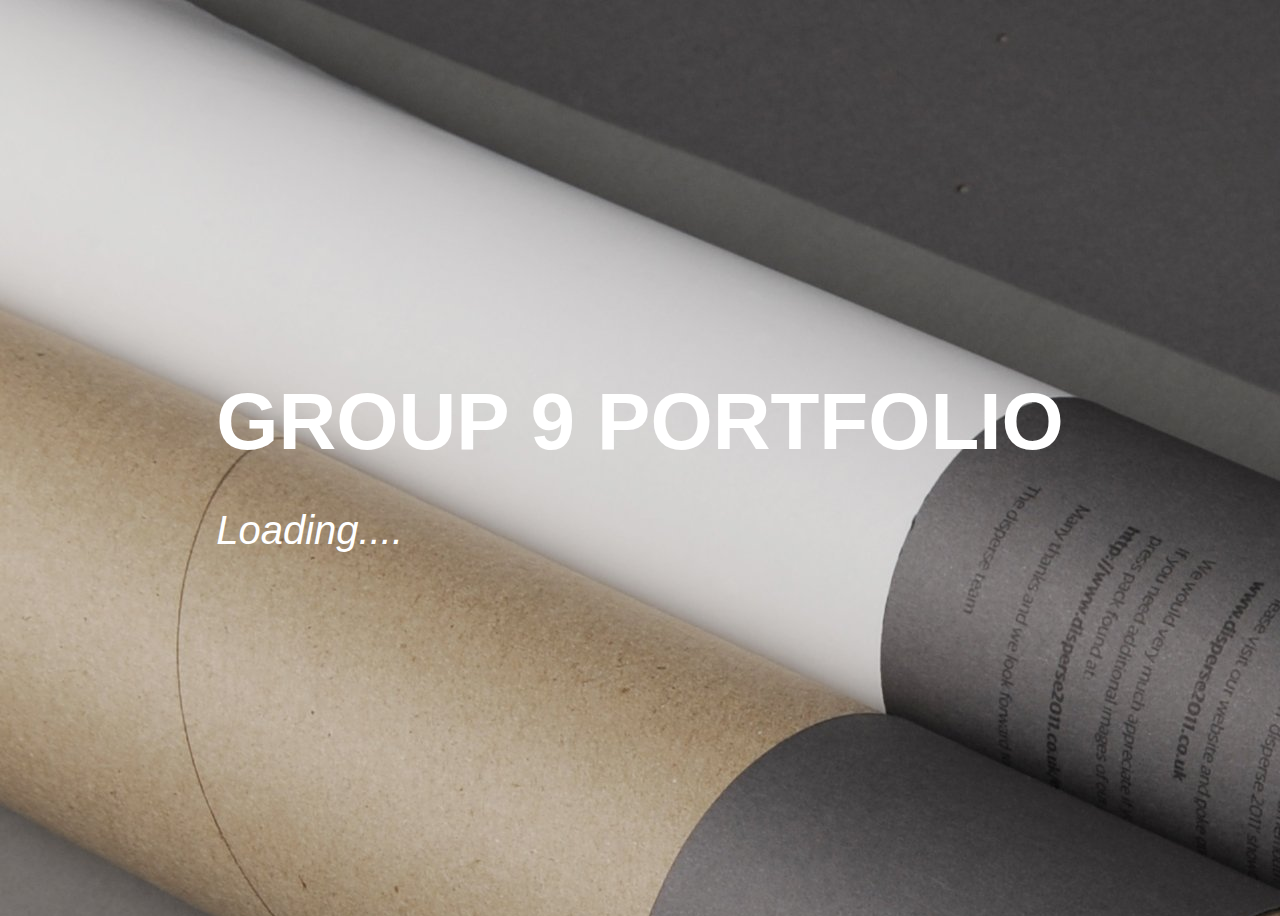
<file: GROUP_9_PORTFOLIO_BSIT-2D/index.html>
<!DOCTYPE html>
<html>
<head>
  <meta charset="utf-8">
  <meta name="viewport" content="width=device-width, initial-scale=1">
  <title>Welcome</title>
 <link rel="stylesheet" href="main.css">

</head>
<body>
<div class="welcome-container">
    <h1>GROUP 9 PORTFOLIO </h1>
    <p class="loading-text">Loading....</p>
  </div>

    <script>
    setTimeout(() => {
      document.body.classList.add('fade-out');
      setTimeout(() => {
        window.location.href = "home.html";
      }, 1000); 
    }, 10000);
  </script>
</body>
</html>
</file>
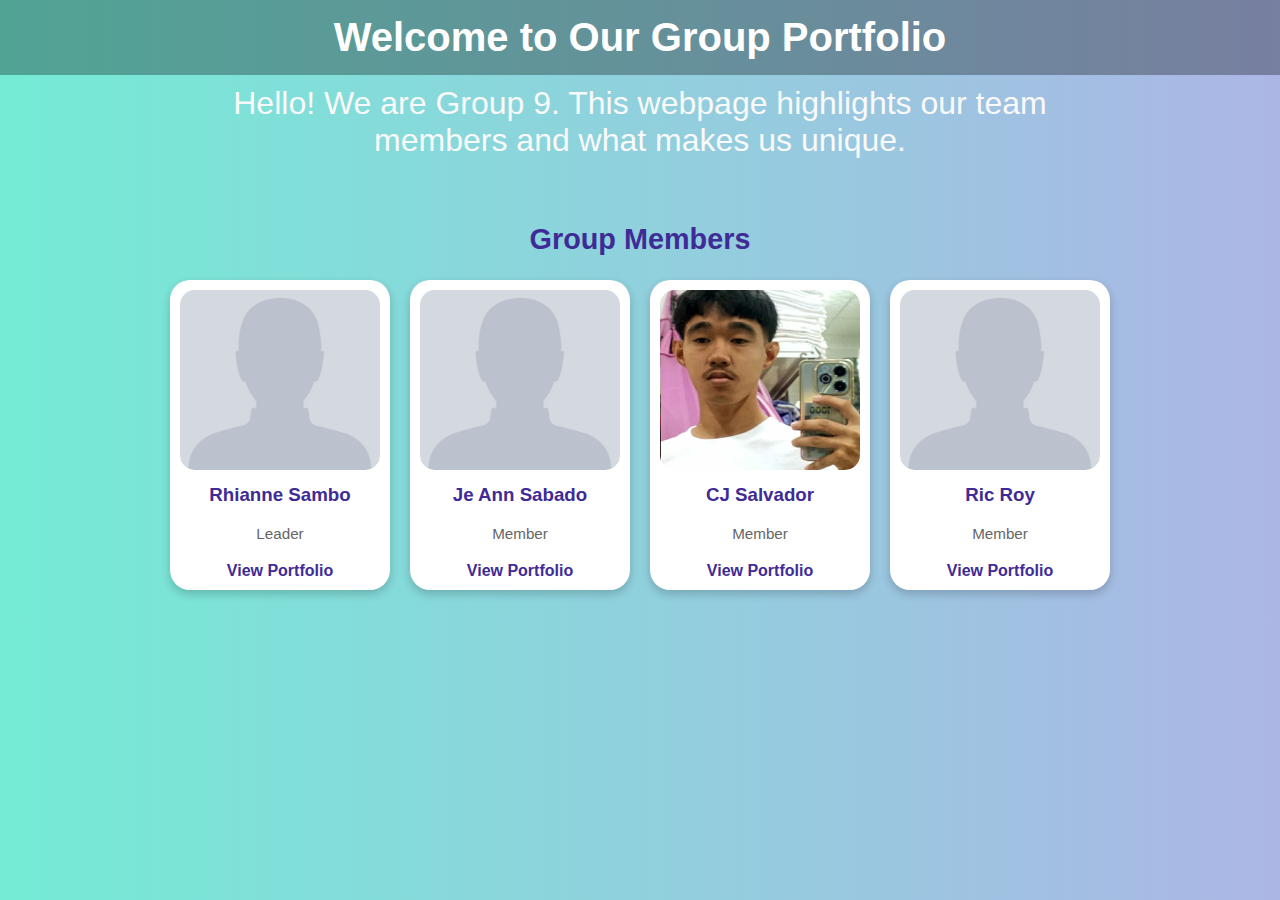
<file: GROUP_9_PORTFOLIO_BSIT-2D/home.html>
<!DOCTYPE html>
<html lang="en">
<head>
  <meta charset="UTF-8">
  <meta name="viewport" content="width=device-width, initial-scale=1.0">
  <title>Our Team Portfolio</title>
  <link rel="stylesheet" href="style.css">
</head>
<body>
    
    <header>
      <h1>Welcome to Our Group Portfolio</h1>
  </header>

  <p>Hello! We are Group 9. This webpage highlights our team members and what makes us unique.</p>
  <section>
    <h2>Group Members </h2>
    <div class="members">
      <div class="card">
        <img src="images/picture.jpg" alt="Sambo Photo">
        <h3>Rhianne Sambo </h3>
        <p>Leader</p>
        <a href="sambo.html">View Portfolio</a>
      </div>

      <div class="card">
        <img src="images/picture.jpg" alt="Sabado Photo">
        <h3>Je Ann Sabado</h3>
        <p>Member</p>
        <a href="sabado.html">View Portfolio</a>
      </div>

      <div class="card">
        <img src="images/salvador.jpg" alt="salvador photo">
        <h3>CJ Salvador</h3>
        <p>Member</p>
        <a href="salvador.html">View Portfolio</a>
      </div>

      <div class="card">
       <img src="images/picture.jpg" alt="Roy Photo">
        <h3>Ric Roy</h3>
        <p>Member</p>
        <a href="roy.html">View Portfolio</a>
      </div>
    </div>
  </section>
</body>
</html>
</file>
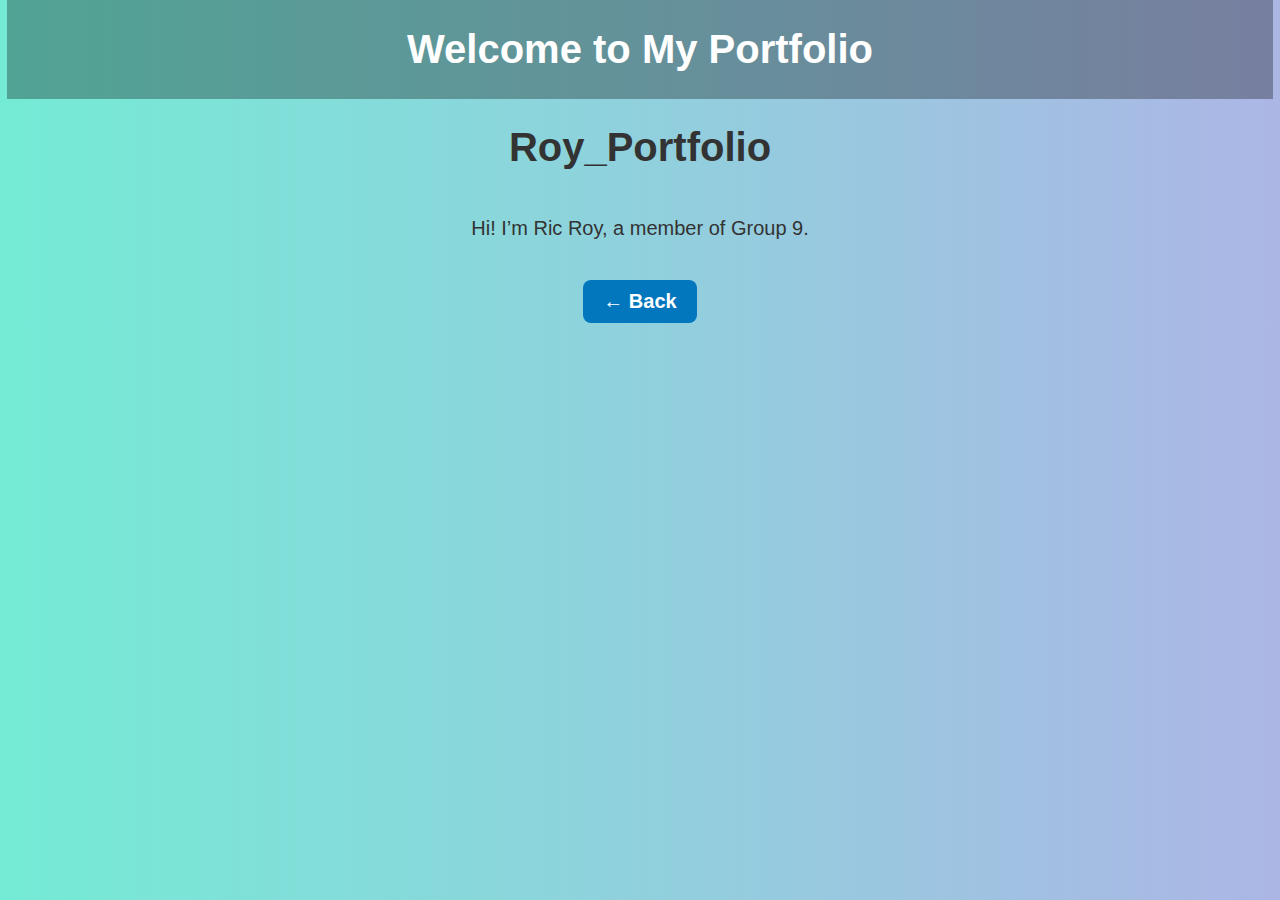
<file: GROUP_9_PORTFOLIO_BSIT-2D/roy.html>
<!DOCTYPE html>
<html>
<head>
	<meta charset="utf-8">
	<meta name="viewport" content="width=device-width, initial-scale=1">
	<title>Roy Portfolio</title>
	<link rel="stylesheet" href="members.css">
</head>
<body>
	<header>
      <h1>Welcome to My Portfolio</h1>
    </header>

 <h1>Roy_Portfolio</h1>
  <p>Hi! I’m Ric Roy, a member of Group 9.</p>

  <a href="home.html" class="back-btn">← Back</a>
</body>
</html>
</file>
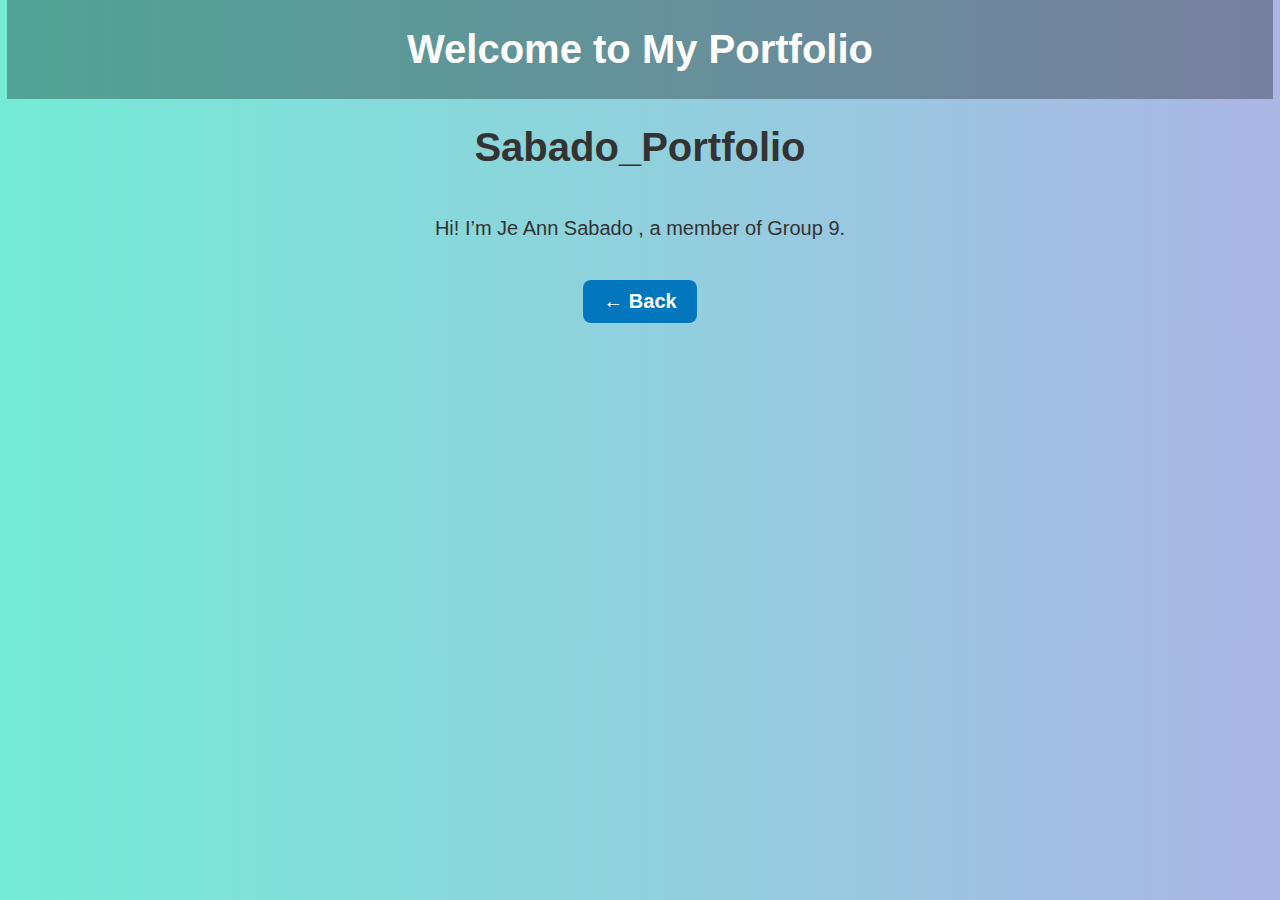
<file: GROUP_9_PORTFOLIO_BSIT-2D/sabado.html>
<!DOCTYPE html>
<html>
<head>
	<meta charset="utf-8">
	<meta name="viewport" content="width=device-width, initial-scale=1">
	<title>Sabado  Portfolio</title>
	<link rel="stylesheet" href="members.css">
</head>
<body>
	<header>
      <h1>Welcome to My Portfolio</h1>
    </header>

 <h1>Sabado_Portfolio</h1>
  <p>Hi! I’m Je Ann Sabado , a member of Group 9.</p>

  <a href="home.html" class="back-btn">← Back</a>
</body>
</html>
</file>
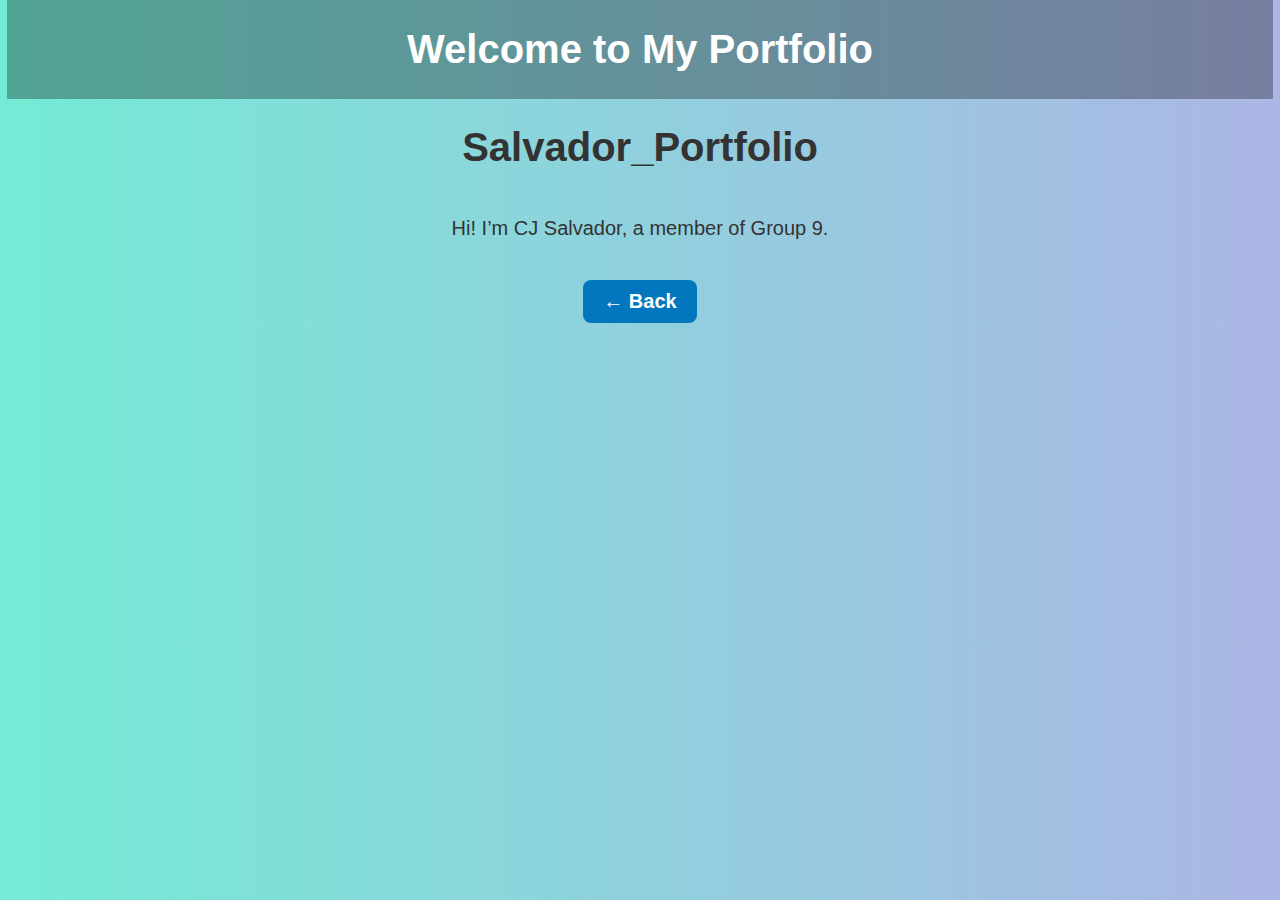
<file: GROUP_9_PORTFOLIO_BSIT-2D/salvador.html>
<!DOCTYPE html>
<html>
<head>
	<meta charset="utf-8">
	<meta name="viewport" content="width=device-width, initial-scale=1">
	<title>Salvador Portfolio</title>
	<link rel="stylesheet" href="members.css">
</head>
<body>
	<header>
      <h1>Welcome to My Portfolio</h1>
    </header>

 <h1>Salvador_Portfolio</h1>
  <p>Hi! I’m CJ Salvador, a member of Group 9.</p>

  <a href="home.html" class="back-btn">← Back</a>
</body>
</html>
</file>
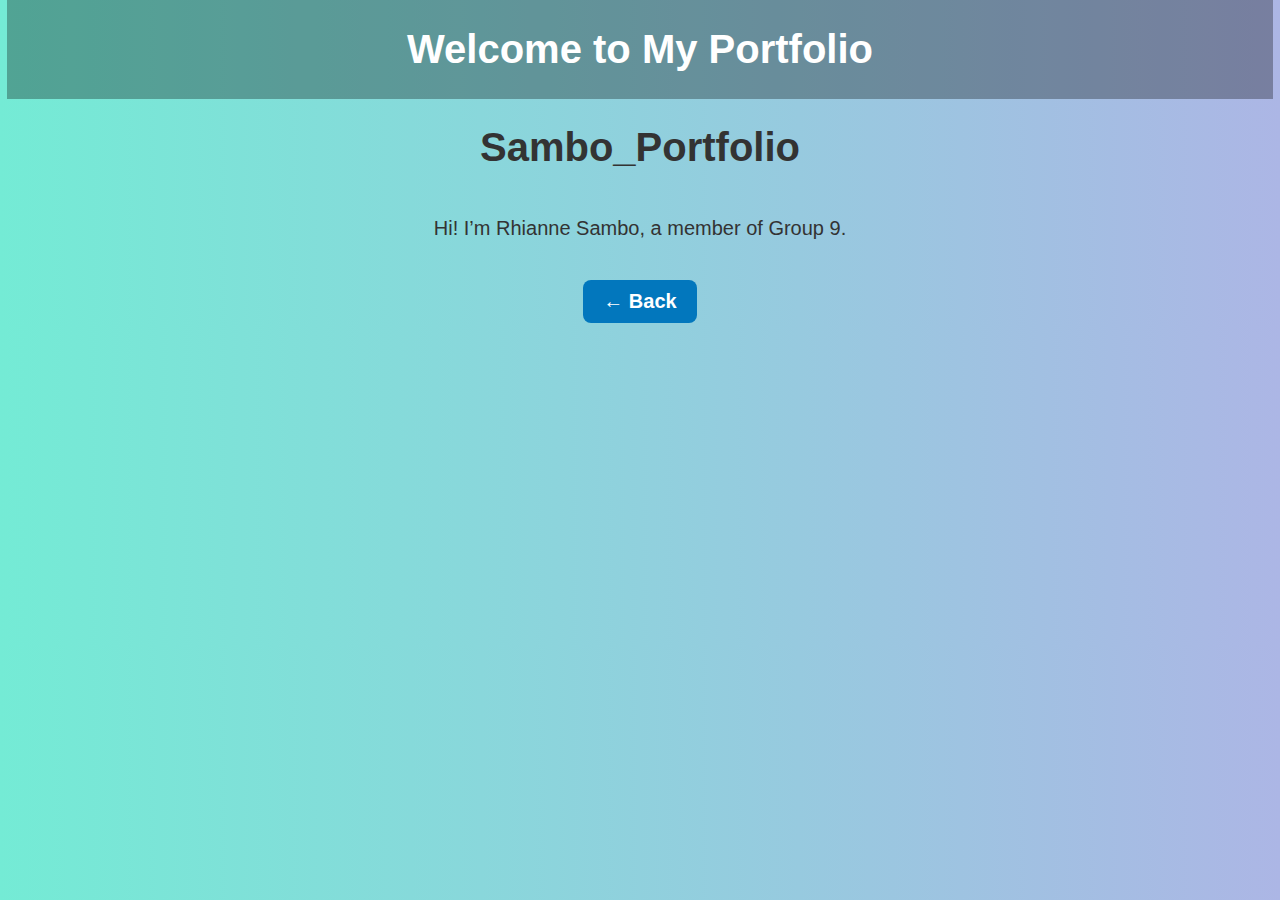
<file: GROUP_9_PORTFOLIO_BSIT-2D/sambo.html>
<!DOCTYPE html>
<html>
<head>
	<meta charset="utf-8">
	<meta name="viewport" content="width=device-width, initial-scale=1">
	<title>Sambo Portfolio</title>
	<link rel="stylesheet" href="members.css">
</head>
<body>
	<header>
      <h1>Welcome to My Portfolio</h1>
    </header>

 <h1>Sambo_Portfolio</h1>
  <p>Hi! I’m Rhianne Sambo, a member of Group 9.</p>

  <a href="home.html" class="back-btn">← Back</a>
</body>
</html>
</file>
<file: GROUP_9_PORTFOLIO_BSIT-2D/main.css>
body {
  display: flex;
  justify-content: center;
  align-items: center;
  height: 100vh;
  flex-direction: column;
  font-family: Arial, sans-serif;
  transition: opacity 1s ease;
  background: url(images/back.jpg);
  animation:gradientBG 15s ease infinite;
  overflow: hidden;
}
@keyframes gradientBG{
0%{background-position: 0% 50%;}
50%{background-position: 100% 50%;}
100%{background-position: 0% 50%;}
}

.welcome-container h1 {
  color: #ffffff;
  font-size: 5em;
  text-align: center;
  margin-bottom: 10px;
}

.loading-text {
  font-size: 2.5em;
  color: #ffffff;
  font-style: italic;
}

.fade-out {
  opacity: 0;
}
@media (max-width: 768px) {
  h1 {
    font-size: 24px;
  }
  .card {
    width: 100%;
    margin: 5px 0;
  }
}
</file>
<file: GROUP_9_PORTFOLIO_BSIT-2D/style.css>
body {
  font-family: "Poppins", sans-serif;
  background: linear-gradient(to right, #74ebd5, #ACB6E5);
  color: #333;
  margin: 0;
  padding: 0;
  text-align: center;
}

header {
  background: rgba(0, 0, 0, 0.3);
  padding: 15px 0;
  color: white;
}

h1 {
  margin: 0;
  font-size: 2.5em;
}

p {
  color: #f9f9f9;
  width: 70%;
  margin: 10px auto;
  font-size: 2em;
}


section {
  padding: 30px;
}

h2 {
  color: #3f2b96;
  font-size: 1.8em;
}

.members {
  display: flex;
  justify-content: center;
  flex-wrap: wrap;
  gap: 20px;
  margin-top: 20px;
}

.card {
  background: white;
  border-radius: 20px;
  box-shadow: 0 4px 10px rgba(0,0,0,0.2);
  padding: 10px;
  width: 200px;
  transition: transform 0.3s;
}

.card:hover {
  transform: translateY(-15px);
}

.card img {
  width: 100%;
  height: 180px;
  object-fit: cover;
  border-radius: 15px;
}

.card img[alt="Salvador Photo"] {
  width: 150px;
  height: 150px;
  border-radius: 50%;
  object-fit: cover;
  margin-top: 10px;
  box-shadow: 0 0 10px rgba(0,0,0,0.3);
}

.card h3 {
  color: #3f2b96;
  margin-top: 10px;
}

.card p {
  color: #666;
  font-size: 0.95em;
}

a {
  display: inline-block;
  margin-top: 10px;
  text-decoration: none;
  color: #3f2b96;
  font-weight: bold;
}

a:hover {
  text-decoration: underline;
}
.back-btn {
  display: inline-block;
  margin-top: 20px;
  padding: 10px 20px;
  background-color: #0277bd;
  color: white;
  text-decoration: none;
  border-radius: 8px;
  font-weight: bold;
  transition: background 0.3s;
}

.back-btn:hover {
  background-color: #01579b;
}
@media (max-width: 768px) {
  h1 {
    font-size: 24px;
  }
  .card {
    width: 100%;
    margin: 5px 0;
  }
}
</file>
<file: GROUP_9_PORTFOLIO_BSIT-2D/members.css>
body {
  font-family: "Poppins", sans-serif;
  background: linear-gradient(to right, #74ebd5, #ACB6E5);
  justify-content: center;
  align-items: center;
  flex-direction: column;
  color: #333;
  margin: 0;
  padding: 0;
  text-align: center;
  font-size: 20px;
  display: flex;
}

header {
  background: rgba(0, 0, 0, 0.3);
  padding: 0 400px;
  color: white;

}
.back-btn {
  display: inline-block;
  margin-top: 20px;
  padding: 10px 20px;
  background-color: #0277bd;
  color: white;
  text-decoration: none;
  border-radius: 8px;
  font-weight: bold;
  transition: background 0.3s;
}

.back-btn:hover {
  background-color: #01579b;
}
.card {
  margin: 50 auto;
  width: 200px;
  text-align: center;
  background: white;
  border-radius: 20px;
  padding: 20px;
  box-shadow: 0 4px 10px rgba(0,0,0,0.2);
  transition: transform 0.3s;
}
.card img {
  width: 100%;
  max-width: 250px;
  object-fit: cover;
  border-radius: 20px;
  margin: 0 auto;
}
@media (max-width: 768px) {
  h1 {
    font-size: 24px;
  }
  .card {
    width: 100%;
    margin: 5px 0;
  }
}
</file>
